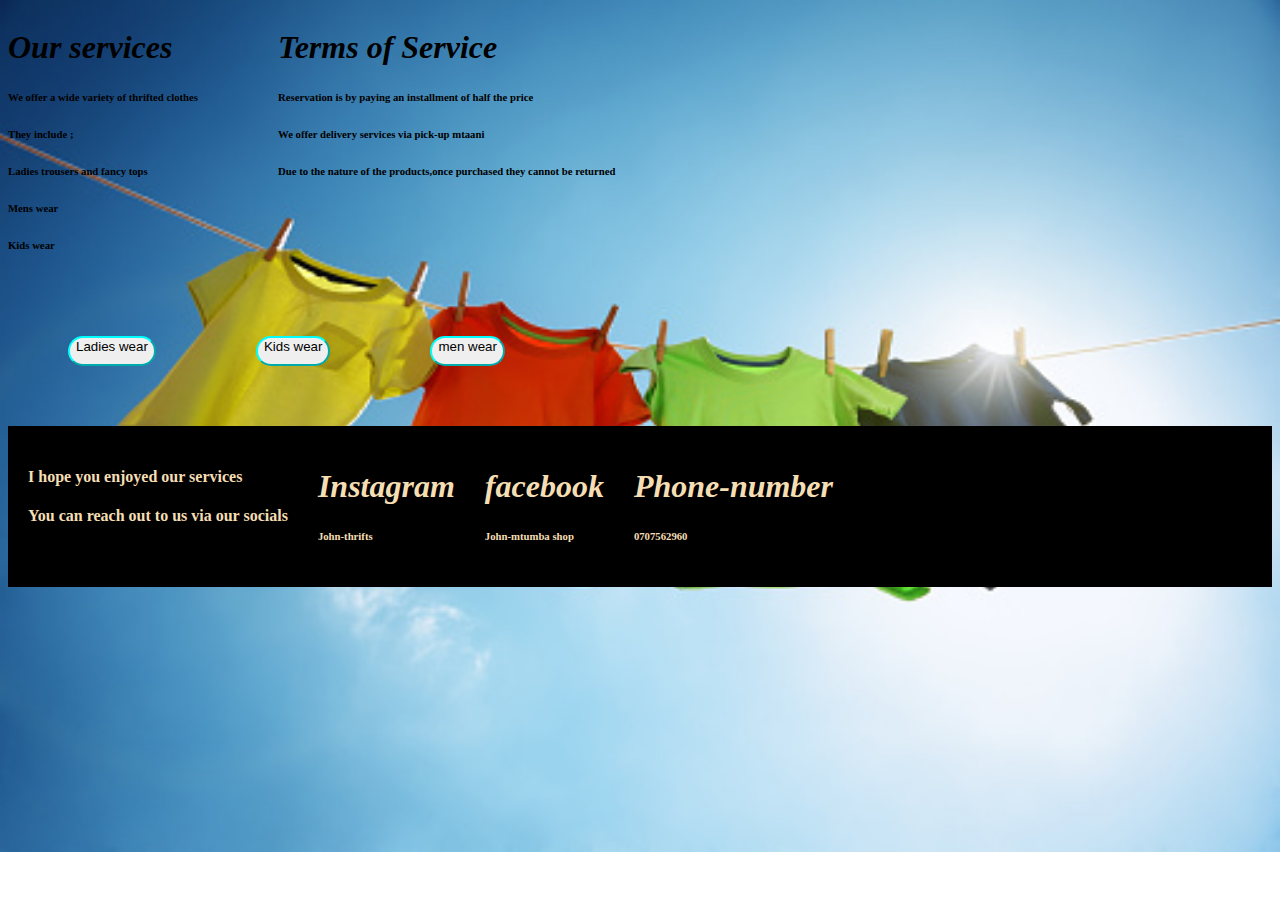
<file: index.html>
<!DOCTYPE html>
<html lang="en">
<head>
    <meta charset="UTF-8">
    <meta http-equiv="X-UA-Compatible" content="IE=edge">
    <meta name="viewport" content="width=device-width, initial-scale=1.0">
    <title>John's thrift store</title>
    <link rel="stylesheet" href="style.css">
</head>
<body class="container3">
    <div class="container1">
    <div>
    <h1> Our services </h1>
    <h6>We offer a wide variety of thrifted clothes</h6>
    <h6>They include ;</h6>   
            <h6>Ladies trousers and fancy tops</h6>
            <h6>Mens wear </h6>
            <h6>Kids wear</h6>
           
         </h6>
    </div>
    <div>
        <h1>Terms of Service</h1>
        <h6>Reservation is by paying an installment of half the price</h6>
        <h6>We offer delivery services via pick-up mtaani</h6>
        <h6>Due to the nature of the products,once purchased they cannot be returned</h6>
    </div>
    
    </div>
    <div class="container2">
        <a href="ladieswear.html" target="_self"> <button>
            Ladies wear </button></a>
        <a href="kidswear.html" target="_self"> <button>Kids wear </button></a>
        <a href="menwear.html" target="_self">  <button>men wear </button></a> 
    </div>
   
    
    <div class="container4">
        <div>
        <h4>I hope you enjoyed our services</h4>
        <h4>You can reach out to us via our socials </h4>
    </div>
        <div>
            <h1>Instagram</h1>
            <h6>John-thrifts</h6>
        </div>   
        <div>
            <h1>facebook</h1>
            <h6>John-mtumba shop</h6>
        </div>      
        <div>
            <h1>Phone-number</h1>
            <h6>0707562960</h6>
        </div>
       
    </div>
    
</body>
</html>
</file>
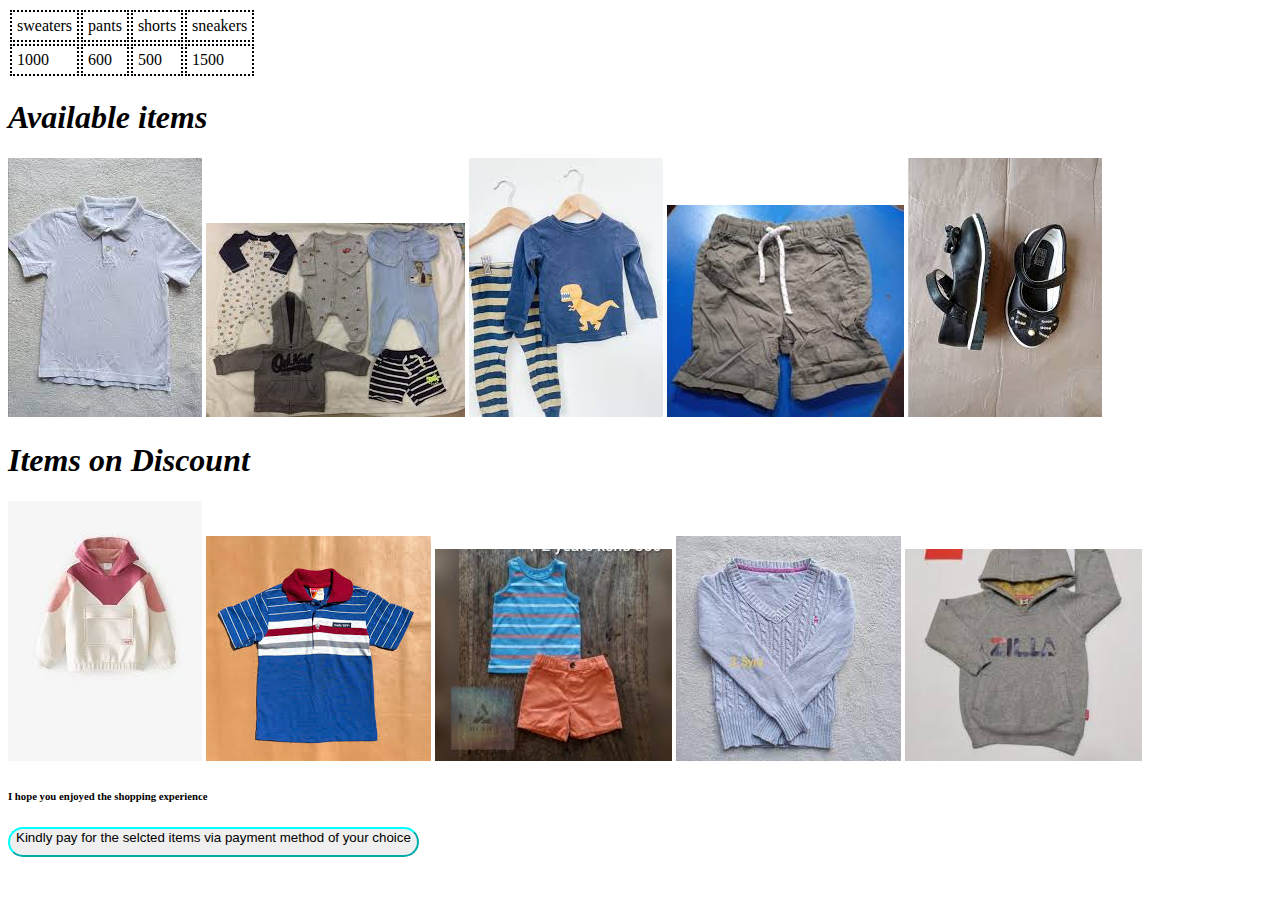
<file: kidswear.html>
<!DOCTYPE html>
<html lang="en">
<head>
    <meta charset="UTF-8">
    <meta http-equiv="X-UA-Compatible" content="IE=edge">
    <meta name="viewport" content="width=device-width, initial-scale=1.0">
    <title>Kids wear</title>
    <link rel="stylesheet" href="style.css">
</head>
<body>
    <div>
    <table>
        <thead >
            <td>sweaters</td>
            <td>pants</td>
            <td>shorts</td>
            <td>sneakers</td>
        </thead>
        <tr>
            <td>1000</td>
            <td>600</td>
            <td>500</td>
            <td>1500</td>
        </tr>
    </table>
    </div>
    <div>
        <h1>Available items</h1>
        <img src="kid1.jpeg" alt="">
        <img src="kid2.jpeg" alt="">
        <img src="kid3.jpeg" alt="">
        <img src="kid4.jpeg" alt="">
        <img src="kid5.jpeg" alt="">
    </div>
    <div>
        <h1>Items on Discount</h1>
        <img src="kid6.jpeg" alt="">
        <img src="kid7.jpeg" alt="">
        <img src="kid8.jpeg" alt="">
        <img src="kid9.jpeg" alt="">
        <img src="kid10.jpeg" alt="">
    </div>
    <div>
        <h6>I hope you enjoyed the shopping experience</h6>
        <a href="payment.html" target="_self"> <button>
            Kindly pay for the selcted items via payment method of your choice </button></a>
        
    </div>
    
</body>
</html>
</file>
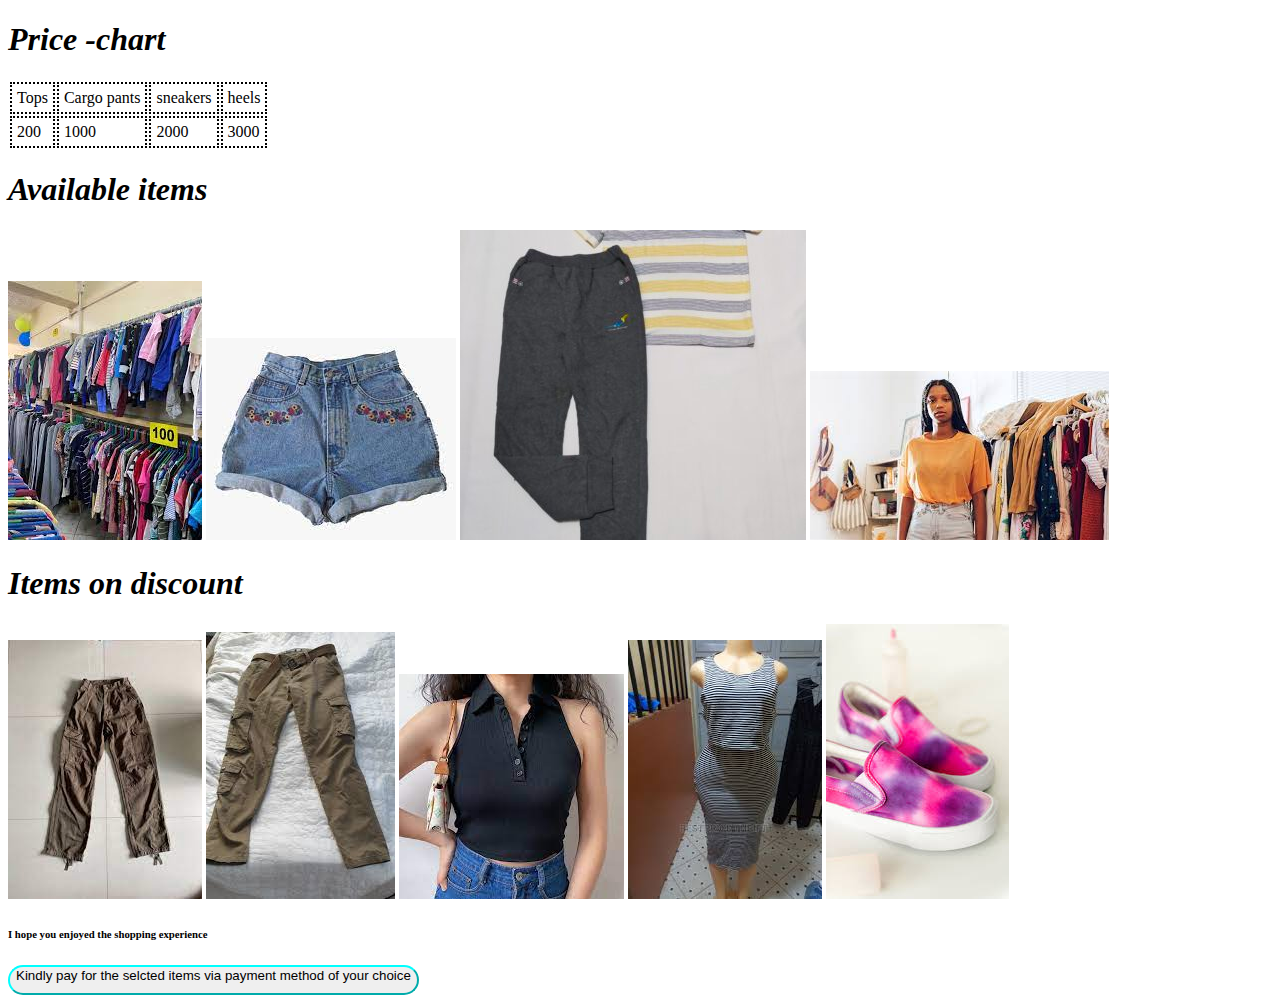
<file: ladieswear.html>
<!DOCTYPE html>
<html lang="en">
<head>
    <meta charset="UTF-8">
    <meta http-equiv="X-UA-Compatible" content="IE=edge">
    <meta name="viewport" content="width=device-width, initial-scale=1.0">
    <title>Ladies wear</title>
  <link rel="stylesheet" href="style.css">

</head>
<body>
    <div>
        <h1>Price -chart</h1>
        <table>
            <thead >
                <td>Tops</td>
                <td>Cargo pants</td>
                <td>sneakers</td>
                <td>heels</td>
            </thead>
            <tr class="">
                <td>200</td>
                <td>1000</td>
                <td>2000</td>
                <td>3000</td>
            </tr>
        </table>
    </div>
    <div>
        <h1>Available items</h1>
        <img src="clothe1.jpeg" alt="">
        <img src="clothe4.jpeg" alt="">
        
        <img src="clothe4.jpg" alt="">
        <img src="clothe5.jpeg" alt="">
    </div>
    <div >
        <h1>Items on discount</h1>
        <img src="clothe6.jpeg" alt="">
        <img src="clothe7.jpeg" alt="">
        <img src="clothe8.jpeg" alt="">
        <img src="clothe9.jpeg" alt="">
        <img src="clothe10.jpeg" alt="">
    </div>
    <div>
        <h6>I hope you enjoyed the shopping experience</h6>
        <a href="payment.html" target="_self"> <button class="button1">
            Kindly pay for the selcted items via payment method of your choice </button></a>
        
    </div>
</body>
</html>
</file>
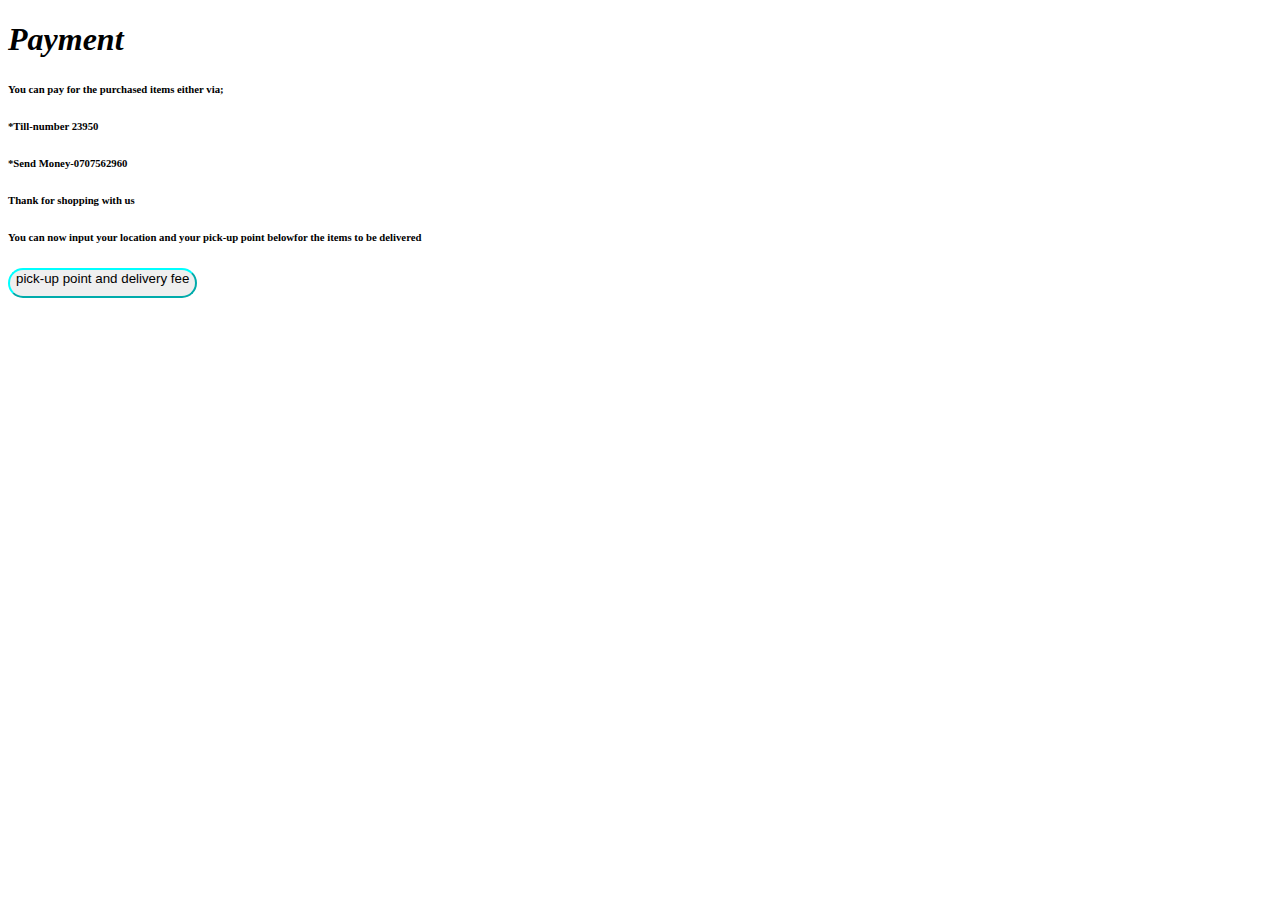
<file: payment.html>
<!DOCTYPE html>
<html lang="en">
<head>
    <meta charset="UTF-8">
    <meta http-equiv="X-UA-Compatible" content="IE=edge">
    <meta name="viewport" content="width=device-width, initial-scale=1.0">
    <title>Document</title>
    <link rel="stylesheet" href="style.css">
</head>
<body>
    <div>
        <h1>Payment</h1>
            <h6>You can pay for the purchased items either via; </h6>
            <h6>*Till-number 23950</h6> 
            <h6>*Send Money-0707562960</h6>
           </div>
    <h6>Thank for shopping with us </h6>
    <h6>You can now input your location and your pick-up point belowfor the items to be delivered</h6>
    <a href="picku-up $delivery fee.html" target="_self"> <button>
        pick-up point and delivery fee</button></a>
    
   
</body>
</html>
</file>
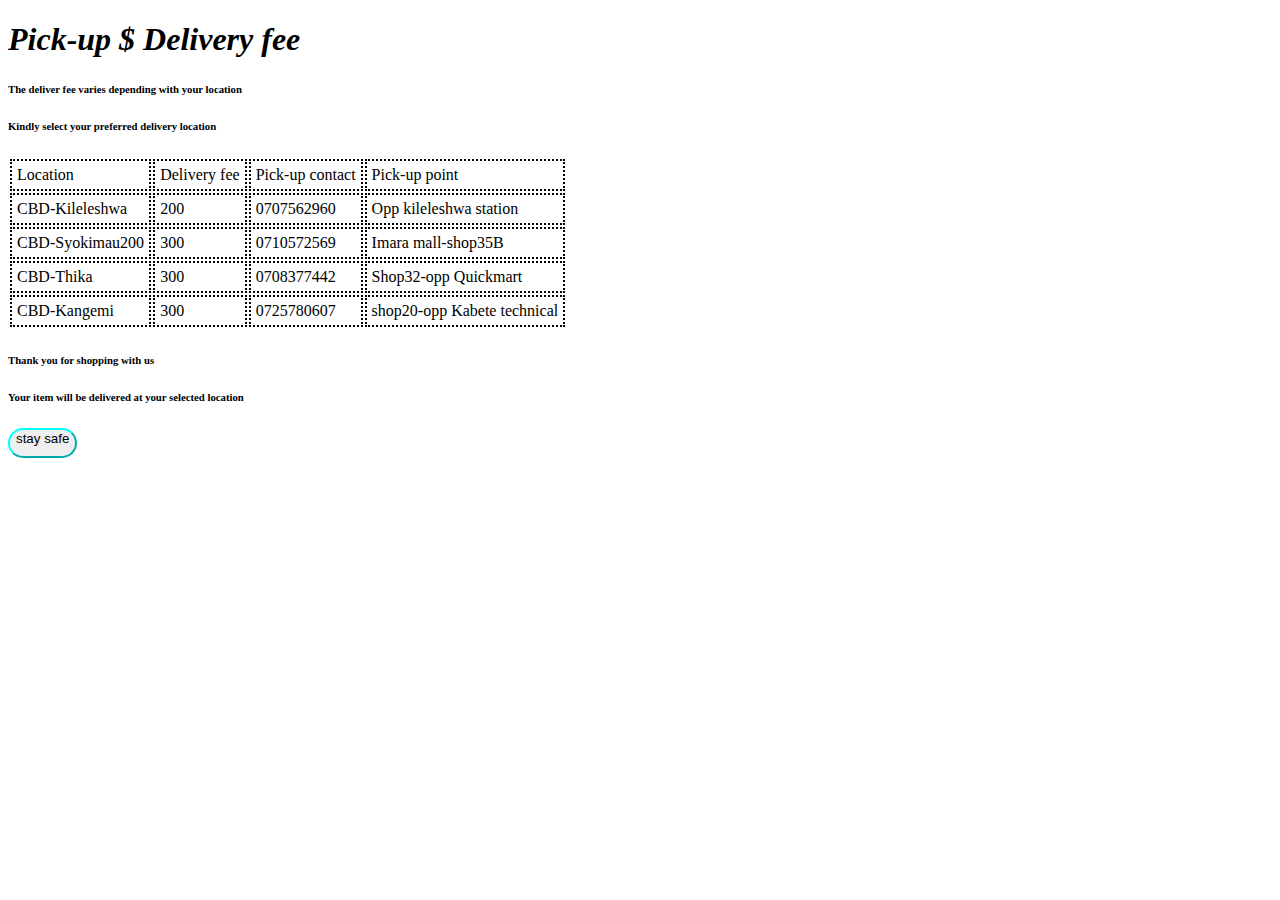
<file: picku-up $delivery fee.html>
<!DOCTYPE html>
<html lang="en">
<head>
    <meta charset="UTF-8">
    <meta http-equiv="X-UA-Compatible" content="IE=edge">
    <meta name="viewport" content="width=device-width, initial-scale=1.0">
    <title>Pick-up $Delivery fee</title>
    <link rel="stylesheet" href="style.css">
</head>
<body>
    <div> <h1>Pick-up $ Delivery fee</h1>
        <h6>The deliver fee varies depending with your location</h6>
       <h6>Kindly select your preferred delivery location</h6>
        <table>

            <thead>
                <td>Location</td>
                <td>Delivery fee</td>
                <td>Pick-up contact</td>
                <td>Pick-up point</td>
            </thead>
            <tr>
                <td>CBD-Kileleshwa</td>
                <td>200</td>
                <td>0707562960</td>  
                <td>Opp kileleshwa station</td>             
            </tr>
            <tr>
                <td>CBD-Syokimau200</td>
                <td>300</td>
                <td>0710572569</td>
                <td>Imara mall-shop35B</td>
                
            </tr>
            <tr>
                <td>CBD-Thika</td>
                <td>300</td>
                <td>0708377442</td>
                <td>Shop32-opp Quickmart</td>
               
            </tr>
            <tr>
                <td>CBD-Kangemi</td>
                <td>300</td>
                <td>0725780607</td>
                <td>shop20-opp Kabete technical</td>
                
                
            </tr>
        </table>
    </div>
    <div>
        <h6>Thank you for shopping with us</h6>
        <h6>Your item will be delivered at your selected location</h6>
        <a href="index.html" target="_self"> <button>
            stay safe</button></a>  
    </div>
</body>
</html>
</file>
<file: style.css>
.container3{
    background-image: url(background.jpg);
    background-repeat: no-repeat;
    background-size: cover;
}

.container1{

    display: flex;
    gap: 80px;
}
thead,
td{
    border: 2px dotted black;
    padding: 5px;
    margin: 5px;
}
.container2{
    display: flex;
    gap:100px;
    padding: 60px;
}
button{
    border-radius: 40px;
    border-color: aqua;
    text-align: black;
    padding-bottom: 10px;
}
h1{
    font-style: italic;
}
.container4{
display: flex;
gap: 30px;
background-color: black;
color: wheat;
padding: 20px;
}
</file>
